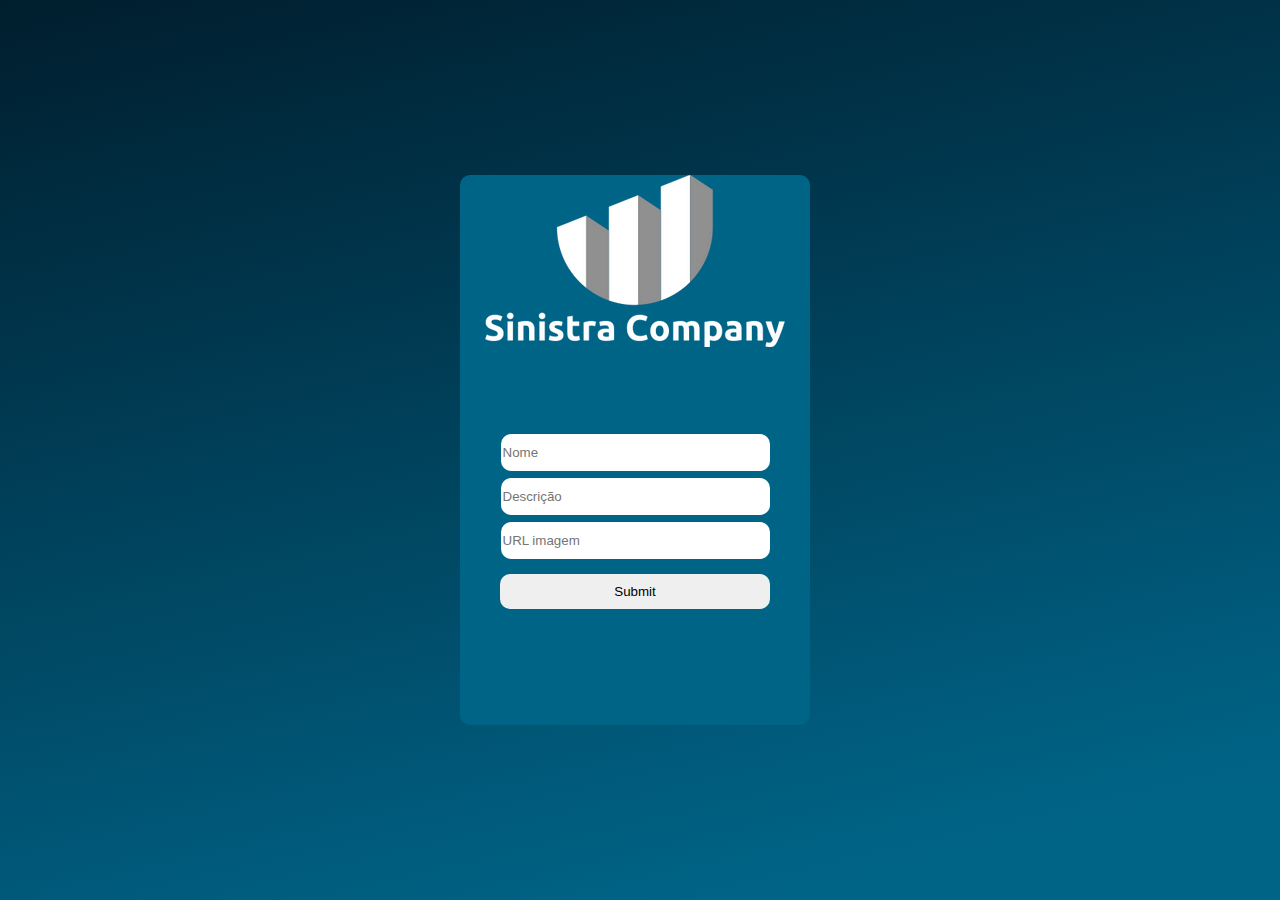
<file: index.html>
<!DOCTYPE html>
<html lang="pt-BR">
<head>
    <meta charset="UTF-8">
    <meta http-equiv="X-UA-Compatible" content="IE=edge">
    <meta name="viewport" content="width=device-width, initial-scale=1.0">
    <link rel="stylesheet" href="css/style.css">
    <link rel="stylesheet" href="./css/styleSubmit.css">
    <link rel="shortcut icon" href="favicon.ico" type="image/x-icon">
    <title>Checkpoint I</title>
</head>
<body>

    <header></header>

    <main class="principal" id="principal">
        <div class="formulario"> 
            <form method="get" id="form">
            
                <div class="classImage">
                    <img class="imagemSinistra" src="image/Sinistra Company_free-file.png">
                </div>

                <div class="formItem">
                    <label for="nome"></label>
                    <input type="text" name="nome" id="nome" placeholder="Nome">
                </div>

                <div class="formItem">
                    <label for="descricao"></label>
                    <input type="text" name="descricao" id="descricao" placeholder="Descrição" >
                </div>

                <div class="formItem">
                    <label for="url"></label>
                    <input type="url" name="url" id="url" placeholder="URL imagem">
                </div>

                <div class="formItem">
                    <button type="button" id="submit" onclick='addElementos()'>Submit</button>
                </div>

            </form>
        </div>
    </main>

    <footer></footer>

    <script src="js/app.js"></script>

</body>
</html>
</file>
<file: css/style.css>
*
{
    margin: 0;
    padding: 0;
    border: 0;
    font-family: 'Roboto', sans-serif;
    
}

body
{
    background: rgb(0,30,46);
    background: linear-gradient(167deg, rgba(0,30,46,1) 0%, rgba(0,100,135,1) 89%);
    height: 100vh;
    display: flex;
    align-items: center;
    justify-content: center;
    
}

section {
  display: flex;
}

.principal
{
    overflow: auto;
}

.formulario
{
    background-color:  #006487;
    width: 350px;
    height: 550px;
    border-radius: 10px;

}

.classImage {
    display: flex;
    align-items:center;
    justify-content: center;
    flex-direction: column;
    margin: 0px 0px 80px 0px;
}

.formItem
{
    display: flex;
    align-items: center;
    justify-content: center;
    flex-direction: column;
    order: 2;
}

input
{
    justify-content: center;
    width: 265px;
    height: 35px;
    padding: 1px 2px;
    margin: 7px 0px 0px 0px;
    border-radius: 10px;
}

button 
{
    width: 270px;
    height: 35px;
    margin: 15px 0px 0px 0px;;
    border-radius: 10px;
    cursor: pointer;
}

#principal {
    display: flex;
    gap: 10px; 
}
</file>
<file: css/styleSubmit.css>
*
{
    margin: 0;
    padding: 0;
    border: 0;
    font-family: 'Roboto', sans-serif;
}

body
{
    background: rgb(0,30,46);
    background: linear-gradient(167deg, rgba(0,30,46,1) 0%, rgba(0,100,135,1) 89%);
    height: 100vh;
    display: flex;
    align-items: center;
    justify-content: center;
}

.formulario1
{
    display: flex;
    align-items: center;
    justify-content: center;
    flex-direction: column;
    background-color:  #D9D9D9;
    width: 350px;
    height: 550px;
    border-radius: 10px;
    margin-left:15px;
}

img{
    background-size: cover;
}

.fotoUrlInserida1
{
    background-color: #737373;
    border-radius: 50%;
    width: 150px;
    height: 150px;
    margin-bottom: 25px;
}

.Nome1
{
    width: 85%;
    height:50%;
    background-color: #737373;
    border-radius: 10px;
    color: white;
    padding:5px;
}

.bottonVoltar1
{
    color: white;
    margin: 0px 0px 30px;
    
    
} a { text-decoration: none; cursor: pointer; }

.imagemSinistra1 {
    border-radius: 50%;
    width: 150px;
    height: 150px;
    margin-bottom: 25px;
}
</file>
